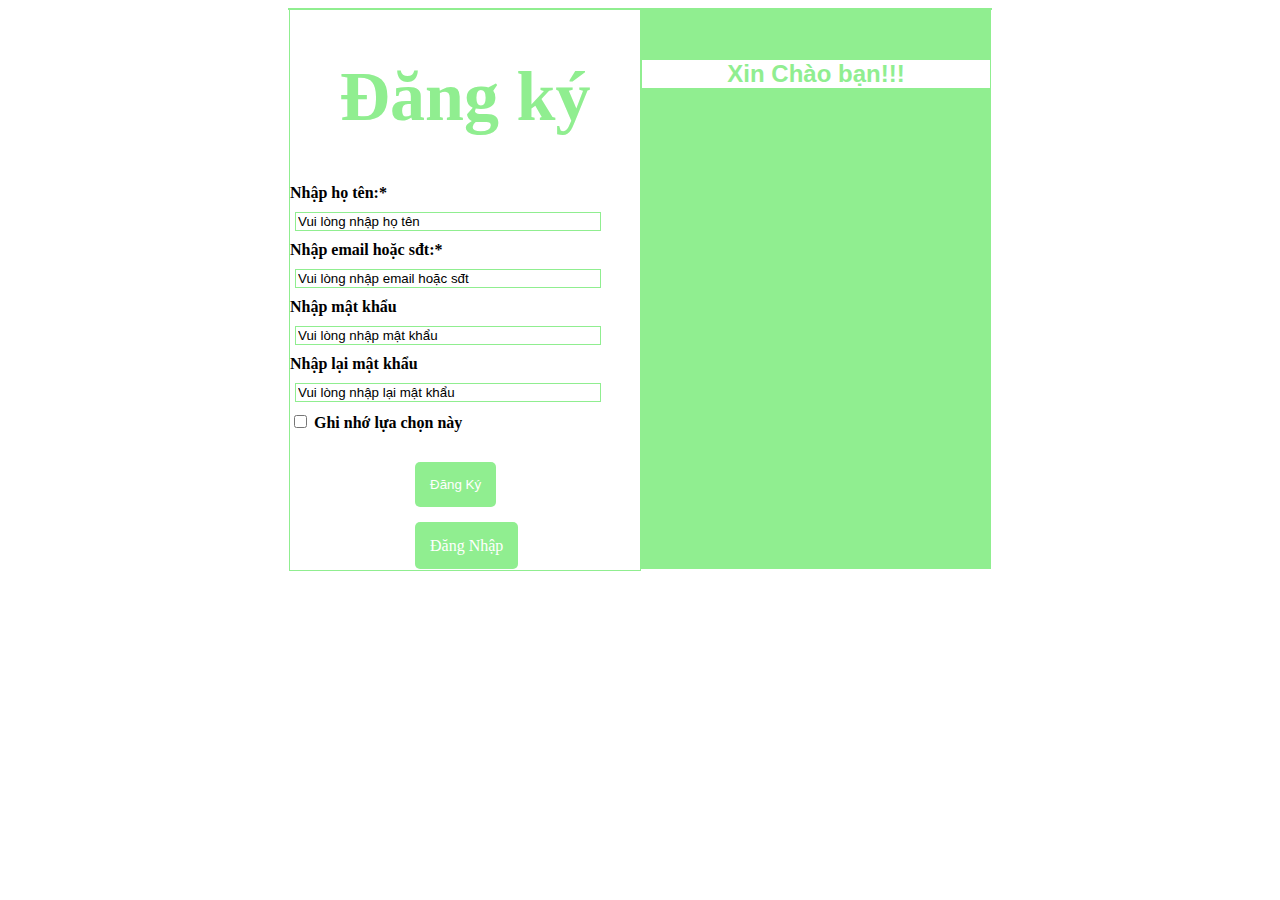
<file: trangdangky.html>
<!DOCTYPE html>
<html lang="en">
<head>
    <meta charset="UTF-8">
    <meta http-equiv="X-UA-Compatible" content="IE=edge">
    <meta name="viewport" content="width=device-width, initial-scale=1.0">
    <title>Trang đăng kí</title>
    <link rel="stylesheet" href="styletrangdangky.css">
</head>
<body>
    <div id="main">
        <div id="left">
            <h1>Đăng ký</h1>
            <form>
                <label class="tieude" > Nhập họ tên:*</label></br>
                <input class="box" type="text" name="hoten" value="Vui lòng nhập họ tên"></br>
                <label class="tieude">Nhập email hoặc sđt:*</label></br>
                <input class="box" required="text" name="email" value="Vui lòng nhập email hoặc sđt"></br>
                <label class="tieude" >Nhập mật khẩu</label></br>
                <input class="box" type="text" name="matkhau" value="Vui lòng nhập mật khẩu"></br>
                <label class="tieude" >Nhập lại mật khẩu</label></br>
                <input class="box" type="text" name="matkhau" value="Vui lòng nhập lại mật khẩu"></br>
                <input type="checkbox" value="ghinhi" name="ghi nhớ lựa chọn này">
                <label  class="tieude"> Ghi nhớ lựa chọn này</label></br>
                <input id="dangky" type="submit" value="Đăng Ký" name="dangky">
                <a href="trangdangnhap.html" id="dangnhap">Đăng Nhập</a>
            </form>
        </div>
        <div id="right">
            <h2>Xin Chào bạn!!!</h2>
            
        </div>

    </div>
</body>
</html>
</file>
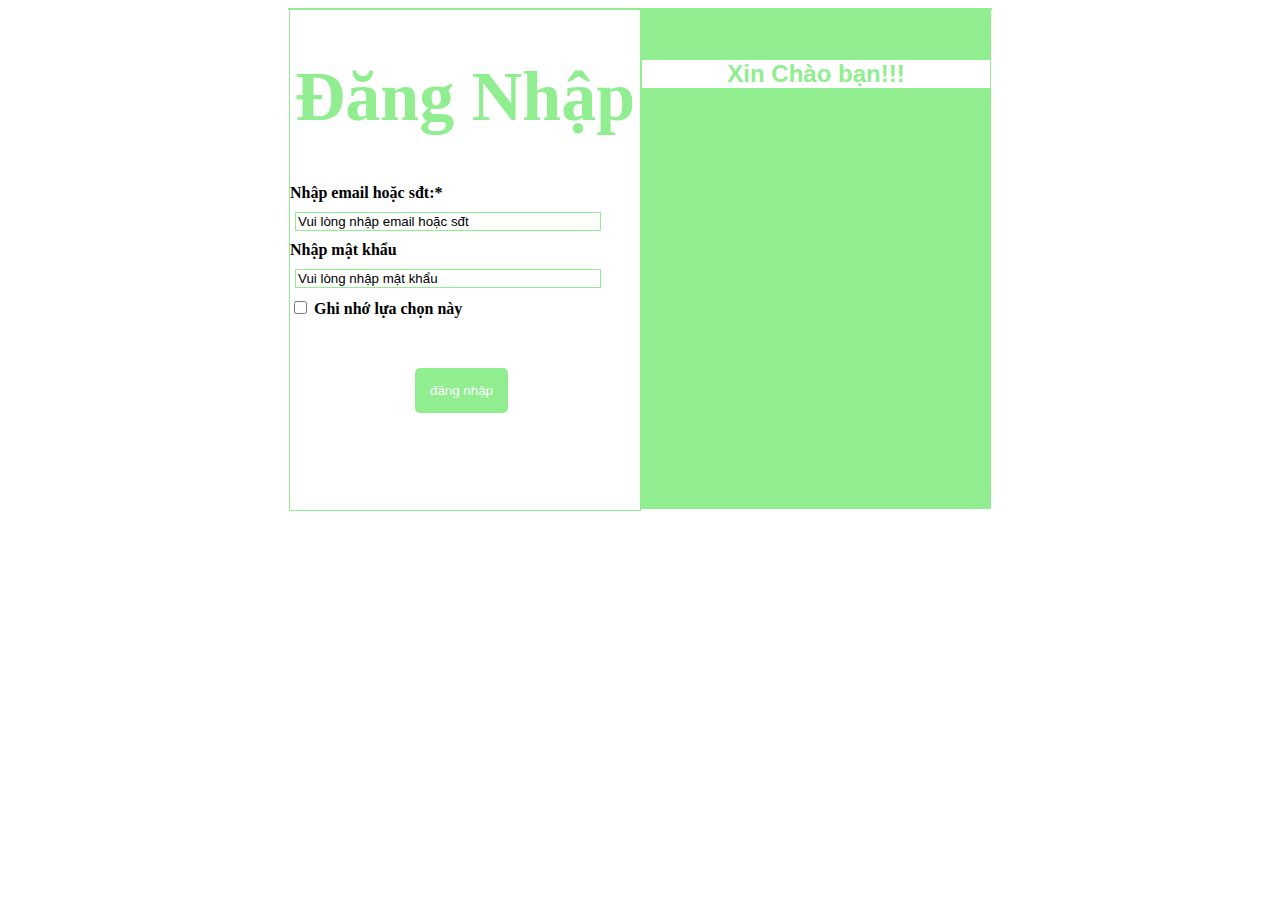
<file: trangdangnhap.html>
<!DOCTYPE html>
<html lang="en">
<head>
    <meta charset="UTF-8">
    <meta http-equiv="X-UA-Compatible" content="IE=edge">
    <meta name="viewport" content="width=device-width, initial-scale=1.0">
    <title>đăng nhập</title>
    <link rel="stylesheet" href="styletrangdangnhap.css">
</head>
<body>
    <div id="main">
        <div id="left">
            <h1>Đăng Nhập</h1>
            <form>
                <label class="tieude">Nhập email hoặc sđt:*</label></br>
                <input class="box" required="text" name="email" value="Vui lòng nhập email hoặc sđt"></br>
                <label class="tieude" >Nhập mật khẩu</label></br>
                <input class="box" type="text" name="matkhau" value="Vui lòng nhập mật khẩu"></br>
                <input type="checkbox" value="ghinhi" name="ghi nhớ lựa chọn này">
                <label  class="tieude"> Ghi nhớ lựa chọn này</label></br>
                <input id="dangnhap" type="submit" value="đăng nhập" name="dangnhap">
               
            </form>
        </div>
        <div id="right">
            <h2>Xin Chào bạn!!!</h2>
            
        </div>

    </div>
</body>
</html>
</file>
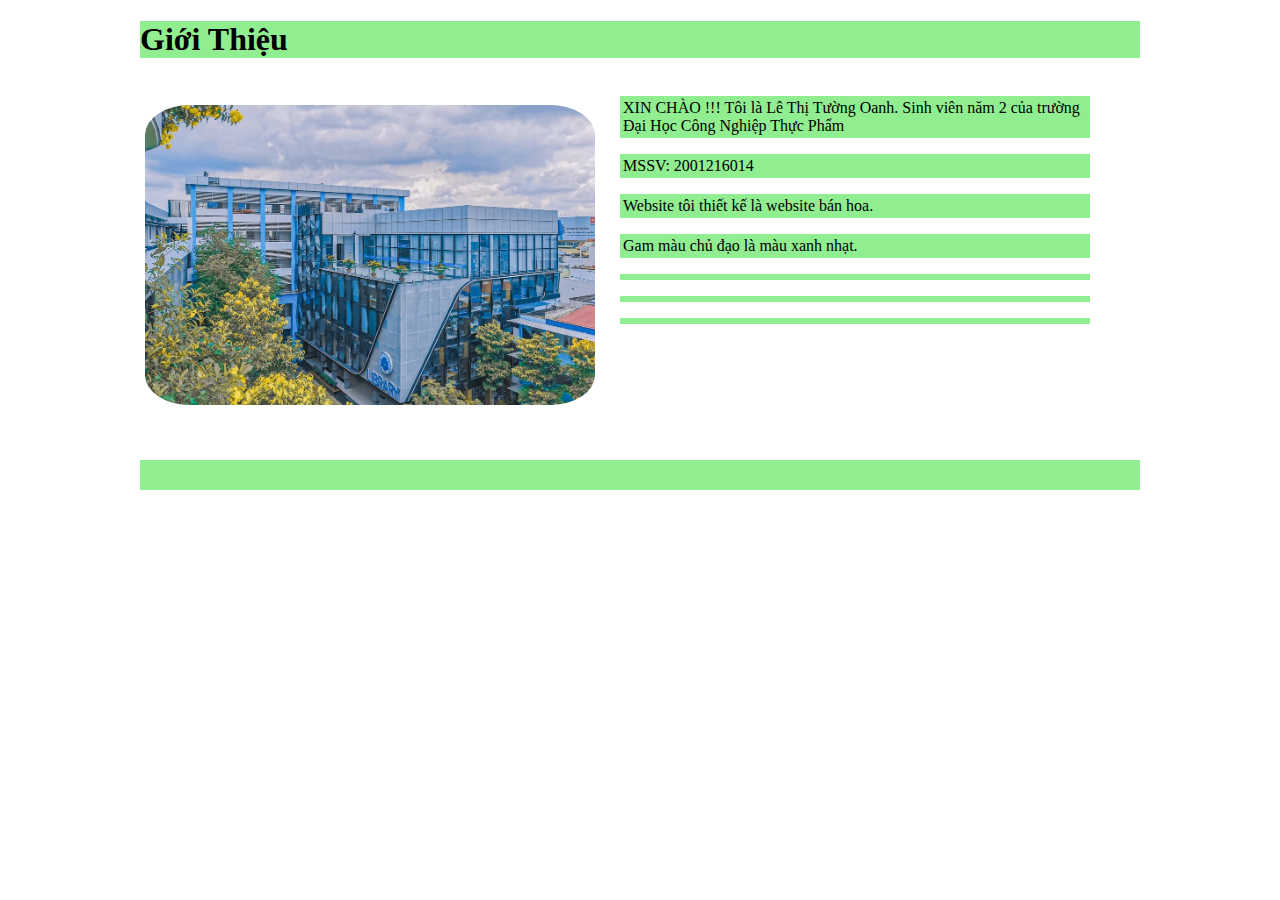
<file: tranggioithieu.html>
<!DOCTYPE html>
<html lang="en">
<head>
    <meta charset="UTF-8">
    <meta http-equiv="X-UA-Compatible" content="IE=edge">
    <meta name="viewport" content="width=device-width, initial-scale=1.0">
    <title>Trang giới thiệu</title>
    <link rel="stylesheet" href="stylestranggioithieu.css">
</head>
<body>
    <div id="main">
        <h1>Giới Thiệu</h1>
        <div id="left">
            <img src="hufi.jpg">
        </div>
        <div id="right">
             
            <p>XIN CHÀO !!! Tôi là Lê Thị Tường Oanh. Sinh viên năm 2 của trường Đại Học Công Nghiệp Thực Phẩm</p>
            <p>MSSV: 2001216014</p>
            <p>Website tôi thiết kế là website bán hoa.</p>
            <p>Gam màu chủ đạo là màu xanh nhạt. </p>
            <p>  </p>
            <p> </p>
            <p> </p>
            
        </div>
        <div id="footer"></div>
    </div>
</body>
</html>
</file>
<file: styletrangdangky.css>
#main{
    width: 702px;
    padding: 0;
    margin: auto;
    border: 1px solid lightgreen;
}
#left
{
    height: 560px;
    width: 350px;
    border: 1px solid lightgreen;
    float: left;
    margin: auto;
}
#left form{
    margin: auto;

}
#right
{
    float: right;
    height: 560px;
    width: 350px;
    background-color: lightgreen;
}
#left h1 {
    
    color: lightgreen;
    font-size: 70px;
    text-align: center;

}
#dangky{
    padding:15px;
    background-color: lightgreen;
    color: white;
    border: none;
    border-radius: 5px;
    text-align: center;
    margin: auto;
    margin-left: 125px;
    margin-top: 30px;
    margin-bottom: 30px;
    cursor: pointer;/* chuyển từ mũi tên sang bàn tay*/
    
}

#dangnhap{
    text-decoration: none;
    color: white;
    padding:15px;
    background-color: lightgreen;
    border: none;
    border-radius: 5px;
    text-align: center;
    margin: auto;
    margin-left: 125px;
    margin-top: 50px;
  
    cursor: pointer;/* chuyển từ mũi tên sang bàn tay*/
    
}
#right h2{
    font-family:'Segoe UI', Tahoma, Geneva, Verdana, sans-serif;
    color: lightgreen;
    text-align: center;
    background-color: white;
    margin-top: 50px;
    border: 1px solid lightgreen;
    font-weight: bold;
}
.box{
    margin-top: 10px;
    margin-bottom: 10px;
    border: 1px solid lightgreen;
    margin-left: 5px;
    width: 300px;
}
.tieude{
    font-weight: bold;
}

@media  screen and (max-width: 376px)
{
    .main
    {
        width: 100%;
    }
    
}
</file>
<file: styletrangdangnhap.css>
#main{
    width: 702px;
    padding: 0;
    margin: auto;
    border: 1px solid lightgreen;
}
#left
{
    height: 500px;
    width: 350px;
    border: 1px solid lightgreen;
    float: left;
    margin: auto;
}
#left form{
    margin: auto;

}
#right
{
    float: right;
    height: 500px;
    width: 350px;
    background-color: lightgreen;
}
#left h1 {
    
    color: lightgreen;
    font-size: 70px;
    text-align: center;

}


#dangnhap{
    text-decoration: none;
    color: white;
    padding:15px;
    background-color: lightgreen;
    border: none;
    border-radius: 5px;
    text-align: center;
    margin: auto;
    margin-left: 125px;
    margin-top: 50px;
  
    cursor: pointer;/* chuyển từ mũi tên sang bàn tay*/
    
}
#right h2{
    font-family:'Segoe UI', Tahoma, Geneva, Verdana, sans-serif;
    color: lightgreen;
    text-align: center;
    background-color: white;
    margin-top: 50px;
    border: 1px solid lightgreen;
    font-weight: bold;
}
.box{
    margin-top: 10px;
    margin-bottom: 10px;
    border: 1px solid lightgreen;
    margin-left: 5px;
    width: 300px;
}
.tieude{
    font-weight: bold;
}
</file>
<file: stylestranggioithieu.css>
#main{
    width: 1000px;
    margin-left: auto;
    margin-right: auto;
    padding: 0;
    font-family: 'Dancing Script', cursive;
}
h1{
    background-color: lightgreen;
}
#left
{
    border: 5px solid white;
    width: 47%;
    height: 370px;
    float: left;
}
#right
{
    width: 47%;
    float: left;
    height: 170px;

}
#right p{
    border: 3px solid lightgreen;
    background-color:  lightgreen;
}

#left img{
    margin-top: 20px;
    height: 300px;
    width: 450px;
    border-radius: 10%;
   
}

#footer
{
    background-color: lightgreen;
    height: 30px;
    width: 100%;
    clear: both;
}

@media  screen and (max-width: 400px) {
        .main
        {
            width: 100%;
        }
        #left
        {
            width: 300px;
            height: 300px;
        }
        #left img
        {
            height: 200px;
            width: 250px;
        }
        #right
        {
            clear: both;
            width: 300px;
        }
        #right p
        {
            font-size: xx-small;
        }
        #footer
        {
            width: 300px;
        }
        #main h1
        {
            background-color: white;
            
        }
}
</file>
